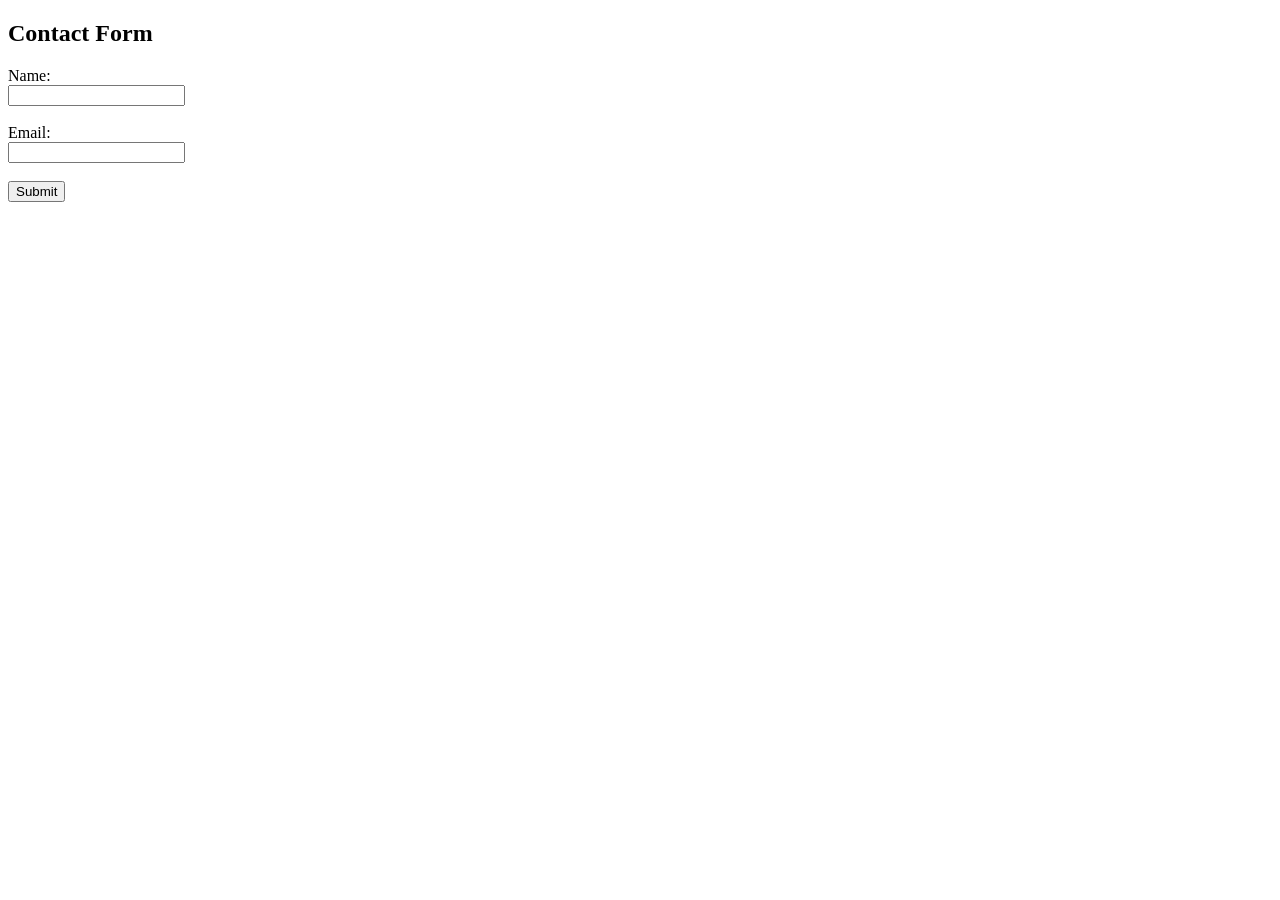
<file: 01-form.html>
<!DOCTYPE html>
<html>
<head>
  <title>Simple Form</title>
</head>
<body>

  <h2>Contact Form</h2>

  <form action="success.html" method="GET">
    
    <label for="name">Name:</label><br>
    <input type="text" id="name" name="name" required><br><br>

    <label for="email">Email:</label><br>
    <input type="email" id="email" name="email" required><br><br>

    <button type="submit">Submit</button>

  </form>

</body>
</html>
</file>
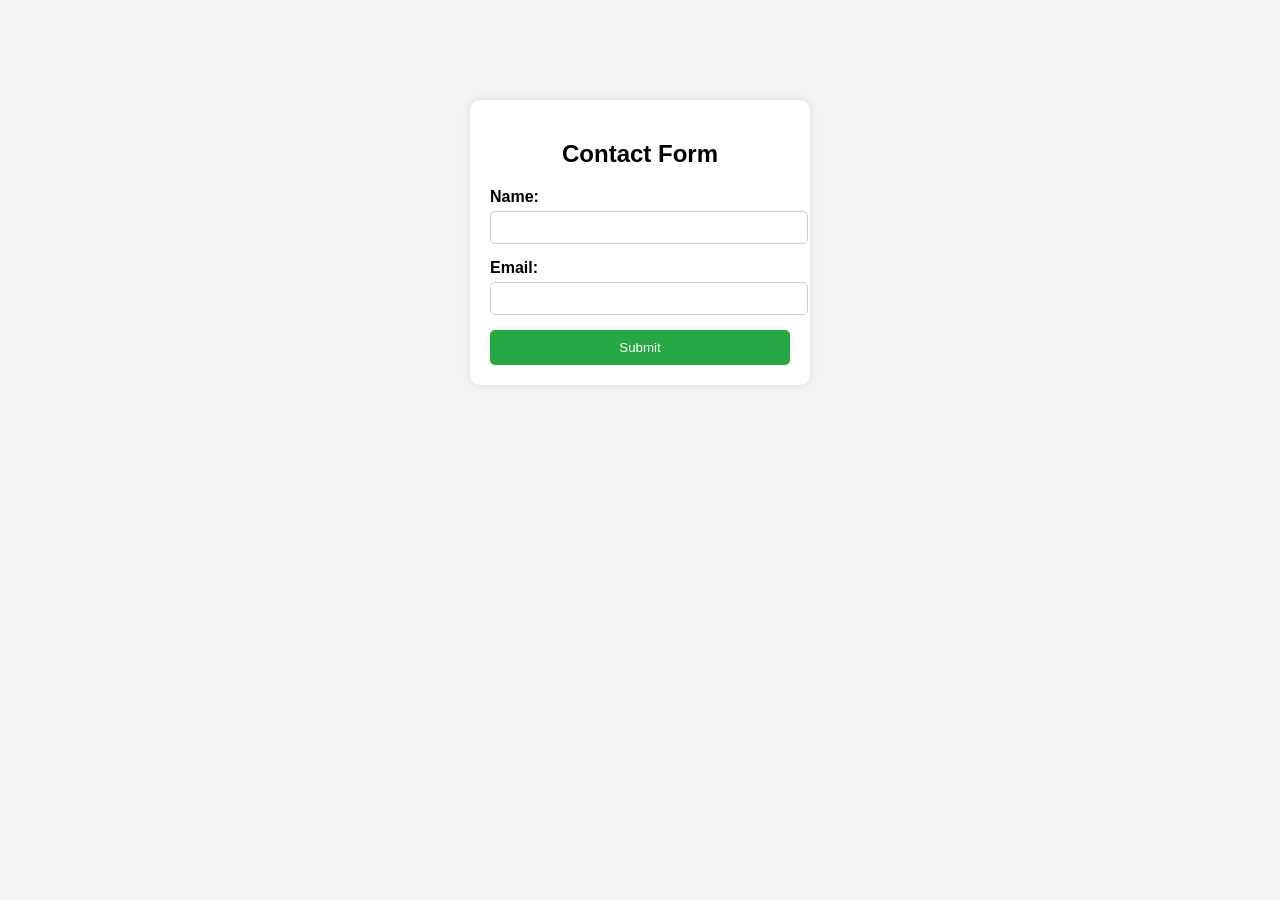
<file: 02-form-in.html>
<!DOCTYPE html>
<html>
<head>
  <title>Styled Form</title>
</head>
<body style="font-family: Arial; background-color: #f4f4f4;">

  <div style="width: 300px; margin: 100px auto; padding: 20px; background: white; border-radius: 10px; box-shadow: 0 0 10px rgba(0,0,0,0.1);">
    
    <h2 style="text-align: center;">Contact Form</h2>

    <form action="success.html" method="GET">

      <label style="font-weight: bold;">Name:</label><br>
      <input 
        type="text" 
        name="name" 
        required
        style="width: 100%; padding: 8px; margin: 5px 0 15px; border: 1px solid #ccc; border-radius: 5px;"
      >

      <label style="font-weight: bold;">Email:</label><br>
      <input 
        type="email" 
        name="email" 
        required
        style="width: 100%; padding: 8px; margin: 5px 0 15px; border: 1px solid #ccc; border-radius: 5px;"
      >

      <button 
        type="submit"
        style="width: 100%; padding: 10px; background-color: #28a745; color: white; border: none; border-radius: 5px; cursor: pointer;"
      >
        Submit
      </button>

    </form>

  </div>

</body>
</html>
</file>
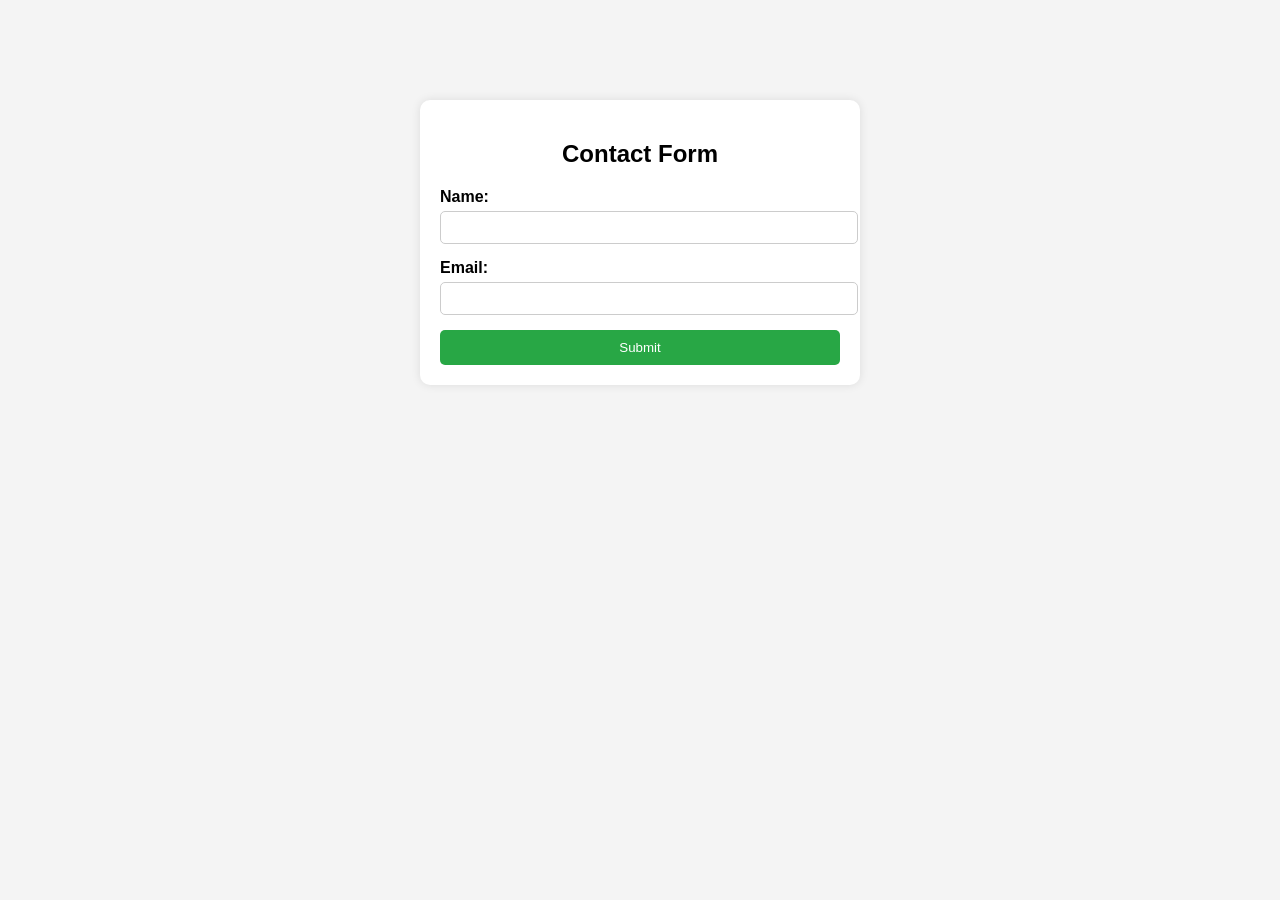
<file: 03-form-style.html>
<!DOCTYPE html>
<html>
<head>
  <title>Styled Form</title>

  <style>
    body {
      font-family: Arial;
      background-color: #f4f4f4;
    }

    .container {
      width: 400px;
      margin: 100px auto;
      padding: 20px;
      background: white;
      border-radius: 10px;
      box-shadow: 0 0 10px rgba(0,0,0,0.1);
    }

    h2 {
      text-align: center;
    }

    label {
      font-weight: bold;
    }

    input {
      width: 100%;
      padding: 8px;
      margin: 5px 0 15px;
      border: 1px solid #ccc;
      border-radius: 5px;
    }

    button {
      width: 100%;
      padding: 10px;
      background-color: #28a745;
      color: white;
      border: none;
      border-radius: 5px;
      cursor: pointer;
    }

    button:hover {
      background-color: #218838;
    }
  </style>

</head>
<body>

  <div class="container">
    
    <h2>Contact Form</h2>

    <form action="success.html" method="GET">

      <label>Name:</label><br>
      <input type="text" name="name" required>

      <label>Email:</label><br>
      <input type="email" name="email" required>

      <button type="submit">Submit</button>

    </form>

  </div>

</body>
</html>
</file>
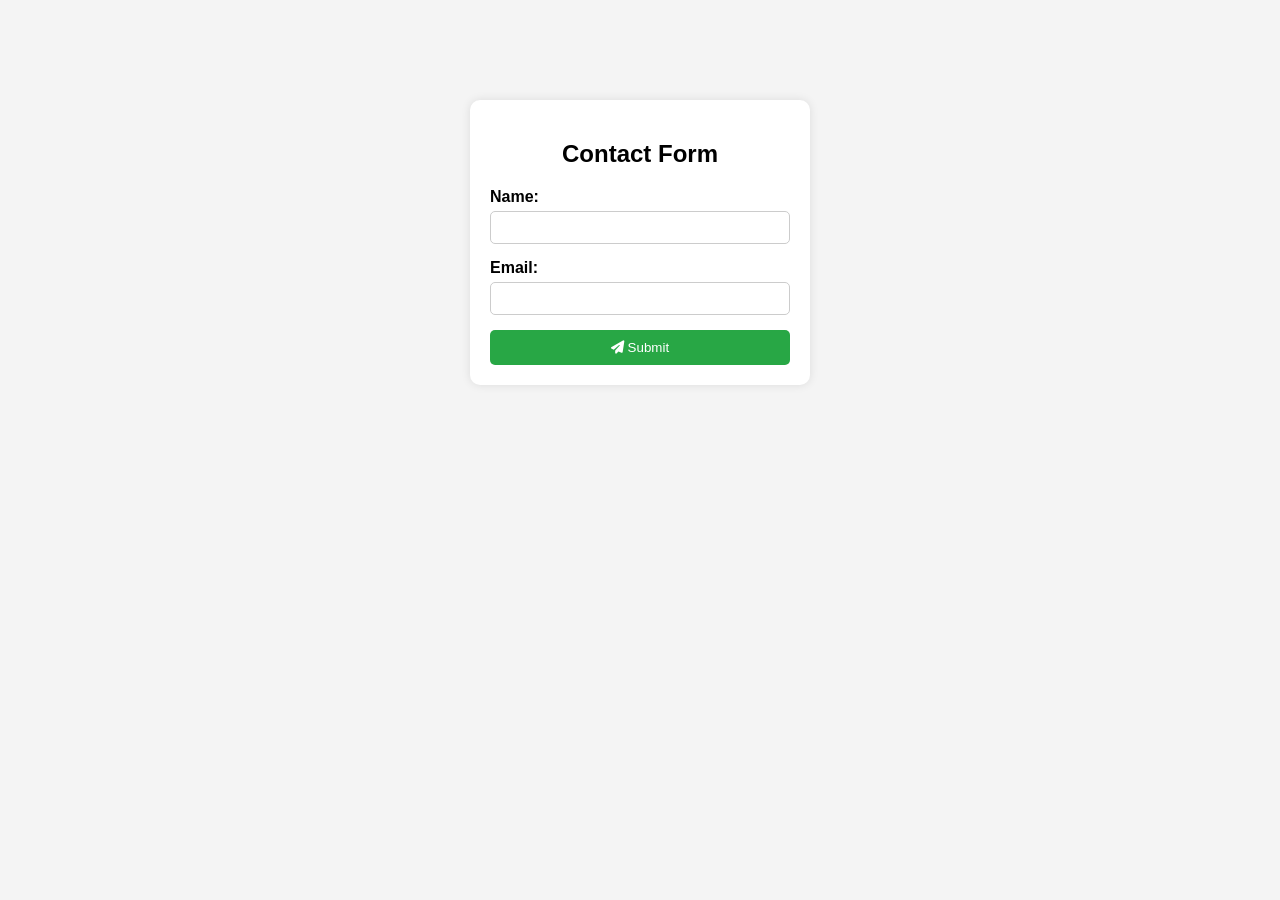
<file: 04-form-css.html>
<!DOCTYPE html>
<html>
<head>
  <title>Styled Css</title>
  <link rel="stylesheet" href="https://cdnjs.cloudflare.com/ajax/libs/font-awesome/6.5.0/css/all.min.css">
  <link rel="stylesheet" href="04-form.css">
</head>
<body>

  <div class="container">
    
    <h2>Contact Form</h2>

    <form action="success.html" method="GET">

      <label>Name:</label><br>
      <input type="text" name="name" required>

      <label>Email:</label><br>
      <input type="email" name="email" required>

      <button type="submit"><i class="fa-solid fa-paper-plane"></i> Submit</button>

    </form>

  </div>

</body>
</html>
</file>
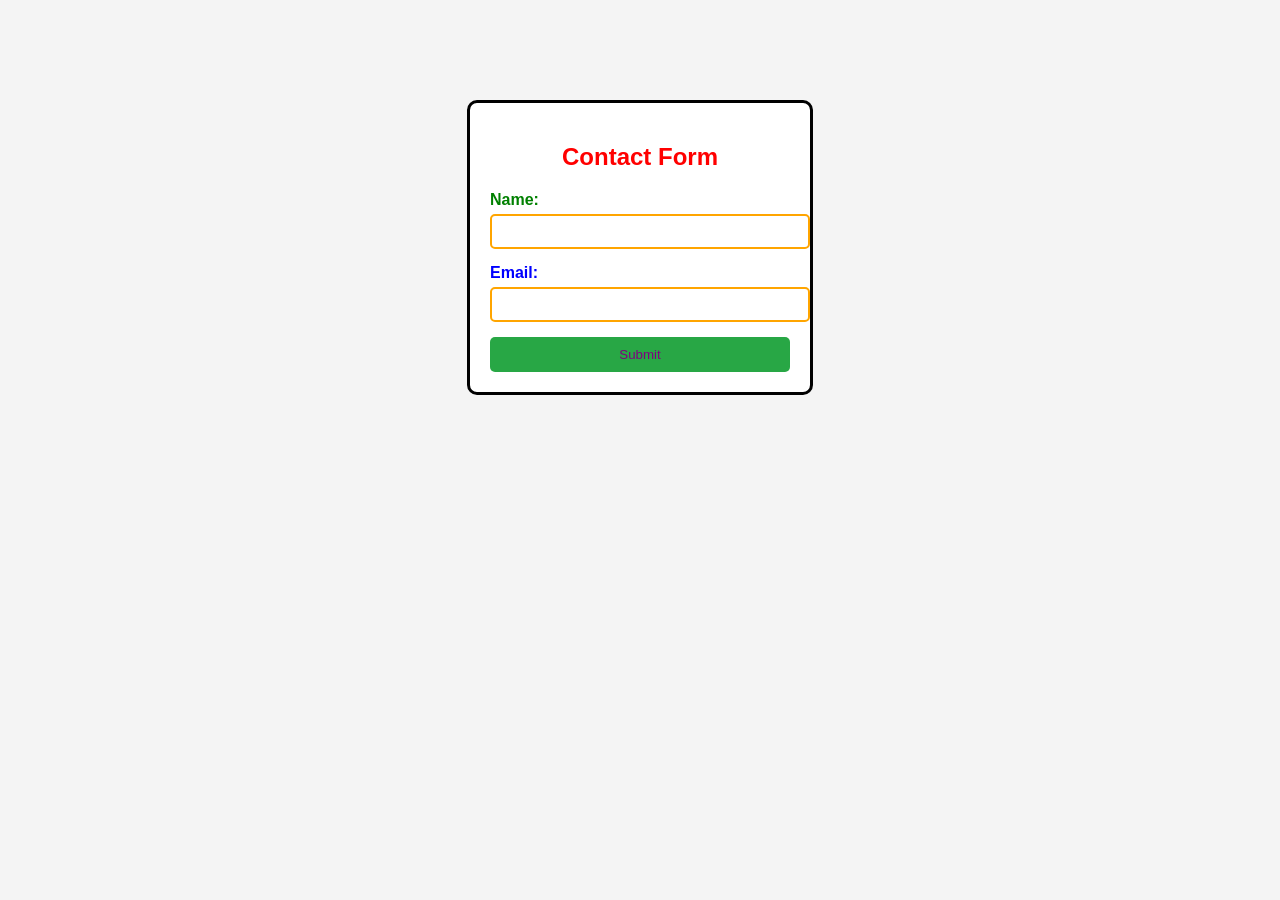
<file: 04-the-form-css-confilcts.html>
<!DOCTYPE html>
<html>
<head>
  <title>Styled Css</title>
  <link rel="stylesheet" href="04-the-form-conflict.css">
</head>
<body>

  <div class="container" id="main-container">
    
    <h2 class="title" id="main-title">Contact Form</h2>

    <form action="success.html" method="GET" class="form">

      <label class="label">Name:</label><br>
      <input type="text" name="name" class="input-field" id="name-input" required>

      <label >Email:</label><br>
      <input type="email" name="email" class="input-field" required>

      <button type="submit" class="btn" id="submit-btn">Submit</button>

    </form>

  </div>

</body>
</html>
</file>
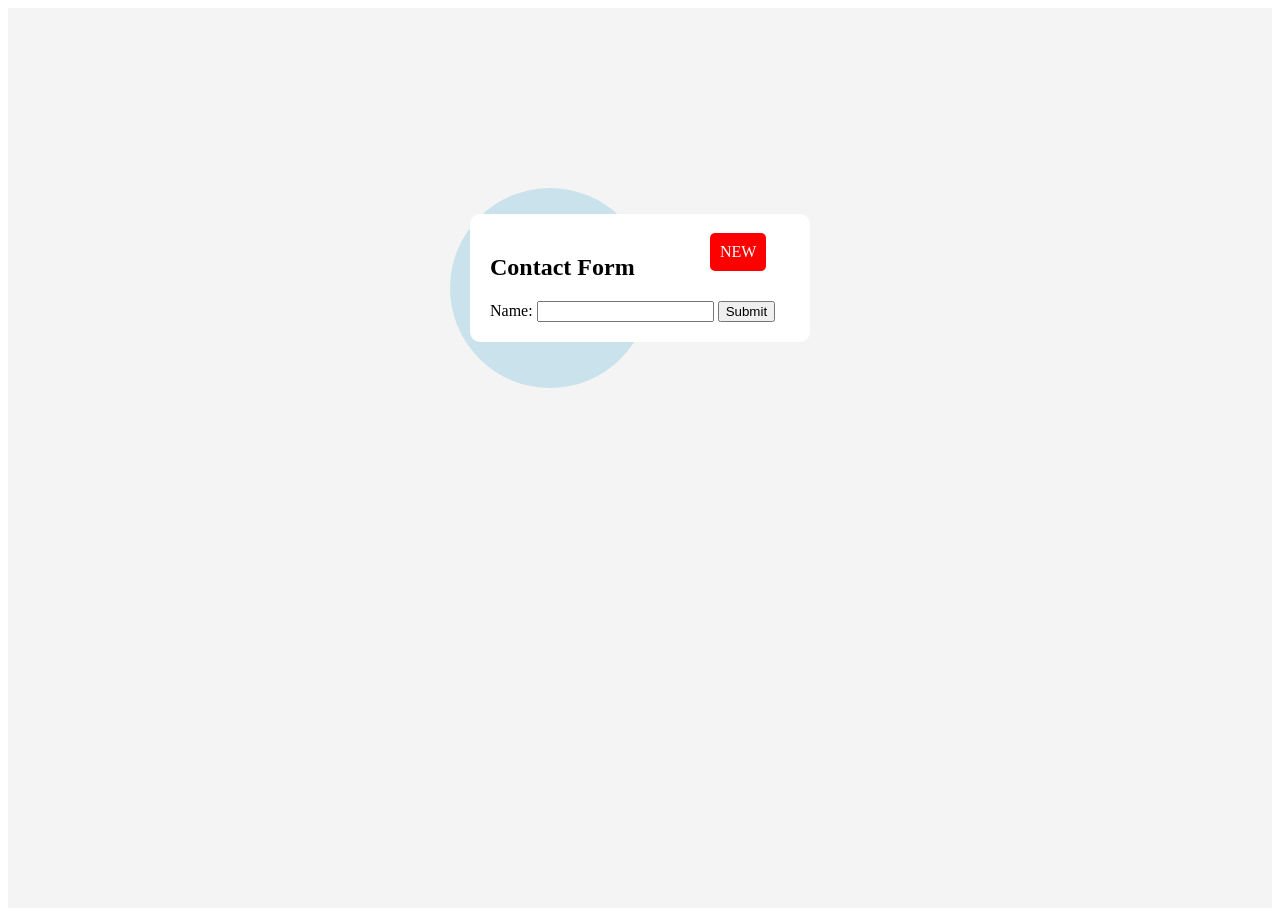
<file: 05-css-rendering-v2.html>
<!DOCTYPE html>
<html lang="en">
<head>
  <meta charset="UTF-8">
  <meta name="viewport" content="width=device-width, initial-scale=1.0">
  <link rel="stylesheet" href="05-css-rendering-v2.css">
  <title>05-css-rendering</title>
</head>
<body>
  <div class="scene">

    <div class="bg-shape"></div>
    <div class="container">
      <h2>Contact Form</h2>
      <form>
        <label>Name:</label>
        <input type="text">
        <button>Submit</button>
      </form>
    </div>
    <div class="overlay">NEW</div>

  </div>  
</body>
</html>
</file>
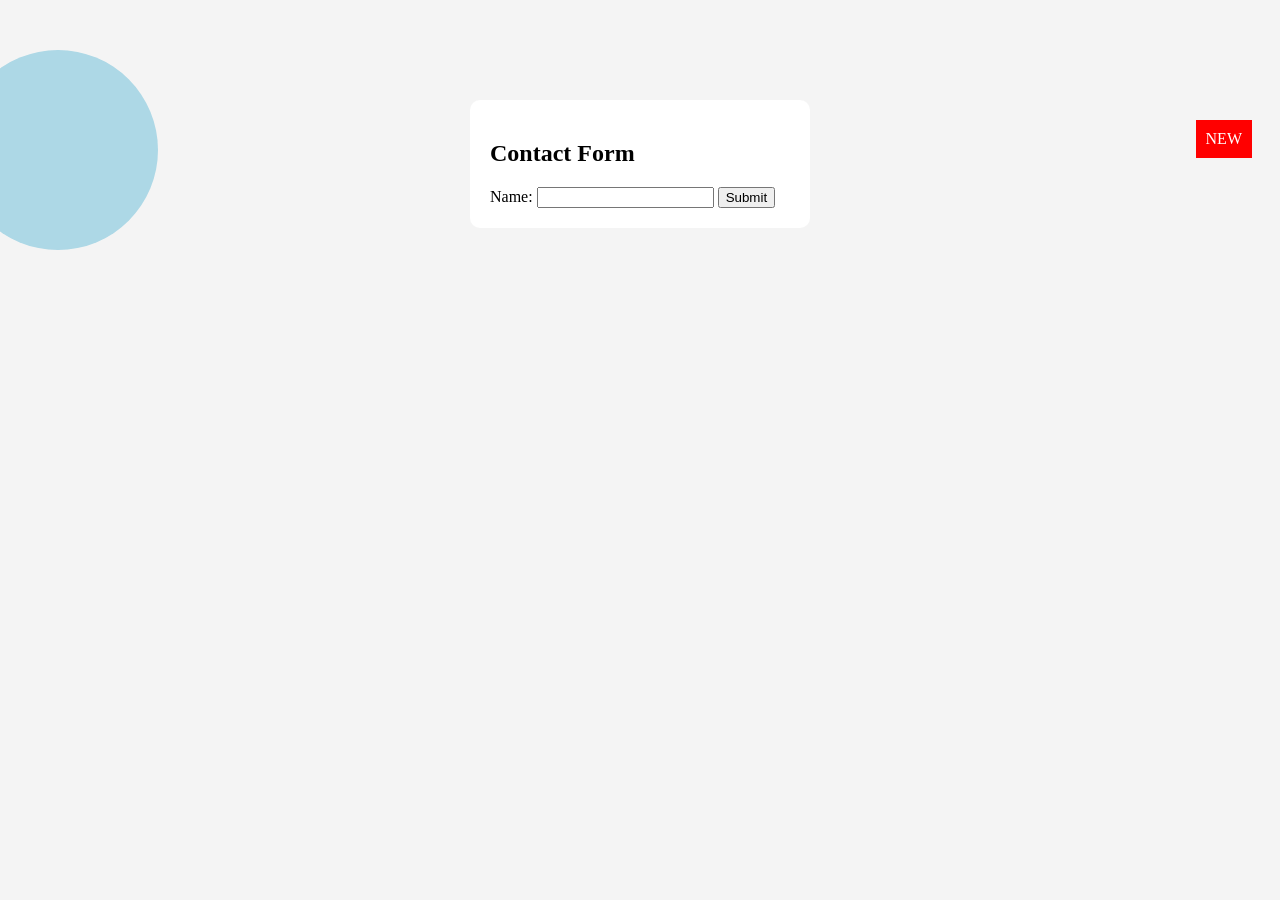
<file: 05-css-rendering.html>
<!DOCTYPE html>
<html lang="en">
<head>
  <meta charset="UTF-8">
  <meta name="viewport" content="width=device-width, initial-scale=1.0">
  <link rel="stylesheet" href="05-css-rendering.css">
  <title>05-css-rendering</title>
</head>
<body>
  <div class="scene">

    <div class="bg-shape"></div>

    <div class="container">
      <h2 id="main-title">Contact Form</h2>

      <form>
        <label>Name:</label>
        <input type="text">

        <button class="btn">Submit</button>
      </form>
    </div>

    <div class="overlay">NEW</div>
  </div>
</body>
</html>
</file>
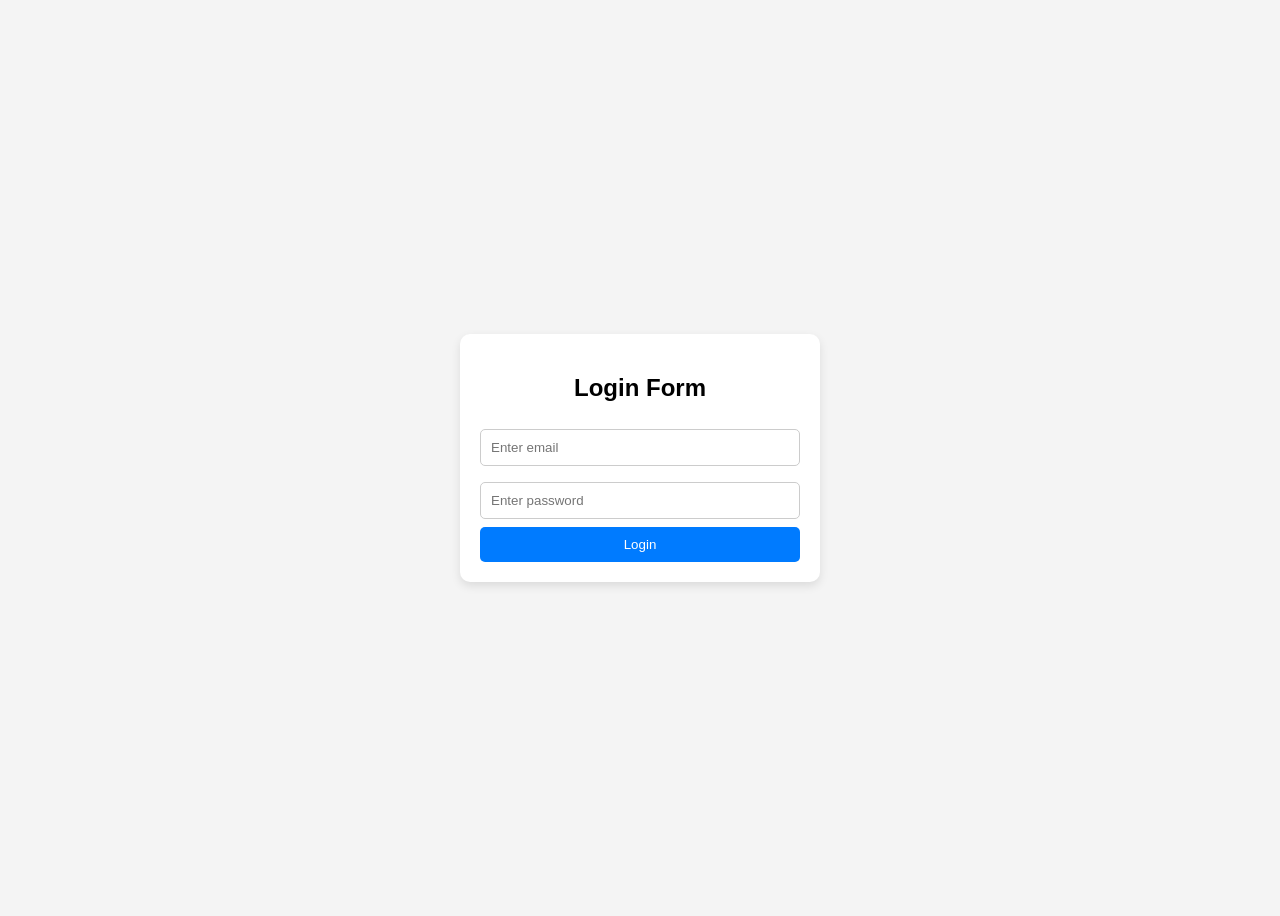
<file: 06-js-dom.html>
<!DOCTYPE html>
<html lang="en">
<head>
  <meta charset="UTF-8" />
  <title>Day 8 - DOM + Events + Forms</title>

  <style>
    body {
      font-family: Arial, sans-serif;
      background: #f4f4f4;
      display: flex;
      justify-content: center;
      align-items: center;
      height: 100vh;
    }

    .container {
      background: white;
      padding: 20px;
      width: 320px;
      border-radius: 10px;
      box-shadow: 0 4px 10px rgba(0,0,0,0.1);
    }

    h2 {
      text-align: center;
    }

    input {
      width: 100%;
      padding: 10px;
      margin: 8px 0;
      border: 1px solid #ccc;
      border-radius: 5px;
      box-sizing: border-box;
    }

    button {
      width: 100%;
      padding: 10px;
      background: #007bff;
      color: white;
      border: none;
      border-radius: 5px;
      cursor: pointer;
    }

    button:hover {
      background: #0056b3;
    }

    .output {
      margin-top: 15px;
      padding: 10px;
      background: #e9f7ef;
      border-left: 4px solid #28a745;
      font-size: 14px;
      display: none;
    }
  </style>
</head>

<body>

  <div class="container">
    <h2>Login Form</h2>

    <form id="loginForm">
      <input type="text" id="email" placeholder="Enter email" />
      <input type="password" id="password" placeholder="Enter password" />
      <button type="submit">Login</button>
    </form>

    <div class="output" id="output"></div>
  </div>

  <script>
    // DOM selection
    const form = document.getElementById("loginForm");
    const emailInput = document.getElementById("email");
    const passwordInput = document.getElementById("password");
    const output = document.getElementById("output");

    // event handling
    form.addEventListener("submit", function (event) {
      event.preventDefault(); // stop page reload

      const email = emailInput.value.trim();
      const password = passwordInput.value.trim();

      // validation
      if (!email) {
        alert("Email is required!");
        return;
      }

      if (!password) {
        alert("Password is required!");
        return;
      }

      // display output
      output.style.display = "block";
      output.innerHTML = `
        <strong>Login Data Captured:</strong><br>
        Email: ${email}<br>
        Password: ${"*".repeat(password.length)}
      `;

      // log to console
      console.log({ email, password });
    });
  </script>

</body>
</html>
</file>
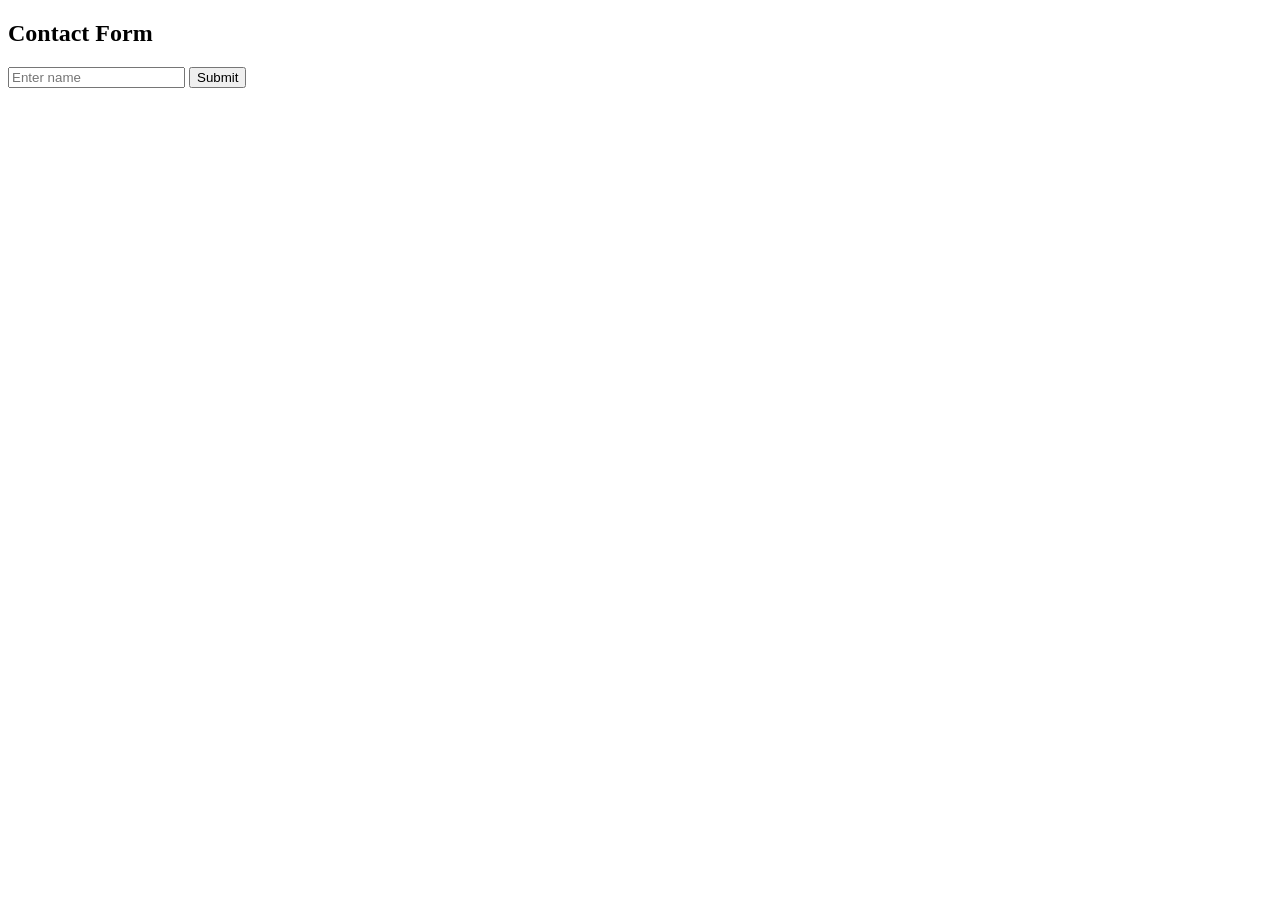
<file: 06-js-infile.html>
<!DOCTYPE html>
<html>
<body>

  <h2>Contact Form</h2>

  <form onsubmit="handleSubmit(event)">
    <input type="text" id="name" placeholder="Enter name">
    <button type="submit">Submit</button>
  </form>

  <script>
    function handleSubmit(event) {
      event.preventDefault();

      let name = document.getElementById("name").value;
      alert("Hello " + name);
    }
  </script>

</body>
</html>
</file>
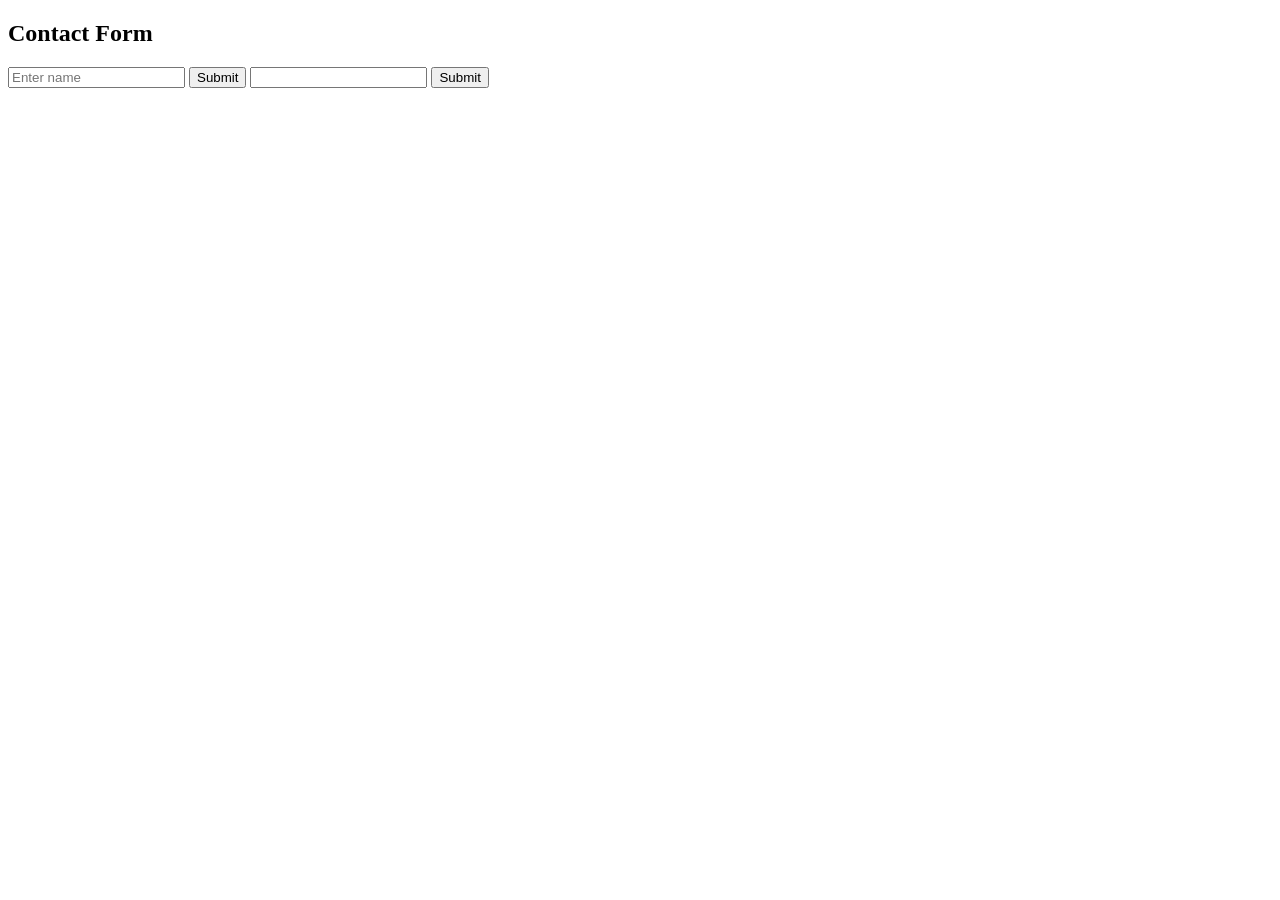
<file: js-sample.html>
<!DOCTYPE html>
<html>
<body>

  <h2>Contact Form</h2>

  <!-- <form > -->
    <input type="text" id="name" placeholder="Enter name" />
    <button type="submit">Submit</button>
    <input type="text" id="name1" />
    <button onclick="showName()">Submit</button>
    <p id="output"></p>

  <!-- </form> -->

  <script src="js-sample.js" />
  



</body>
</html>
</file>
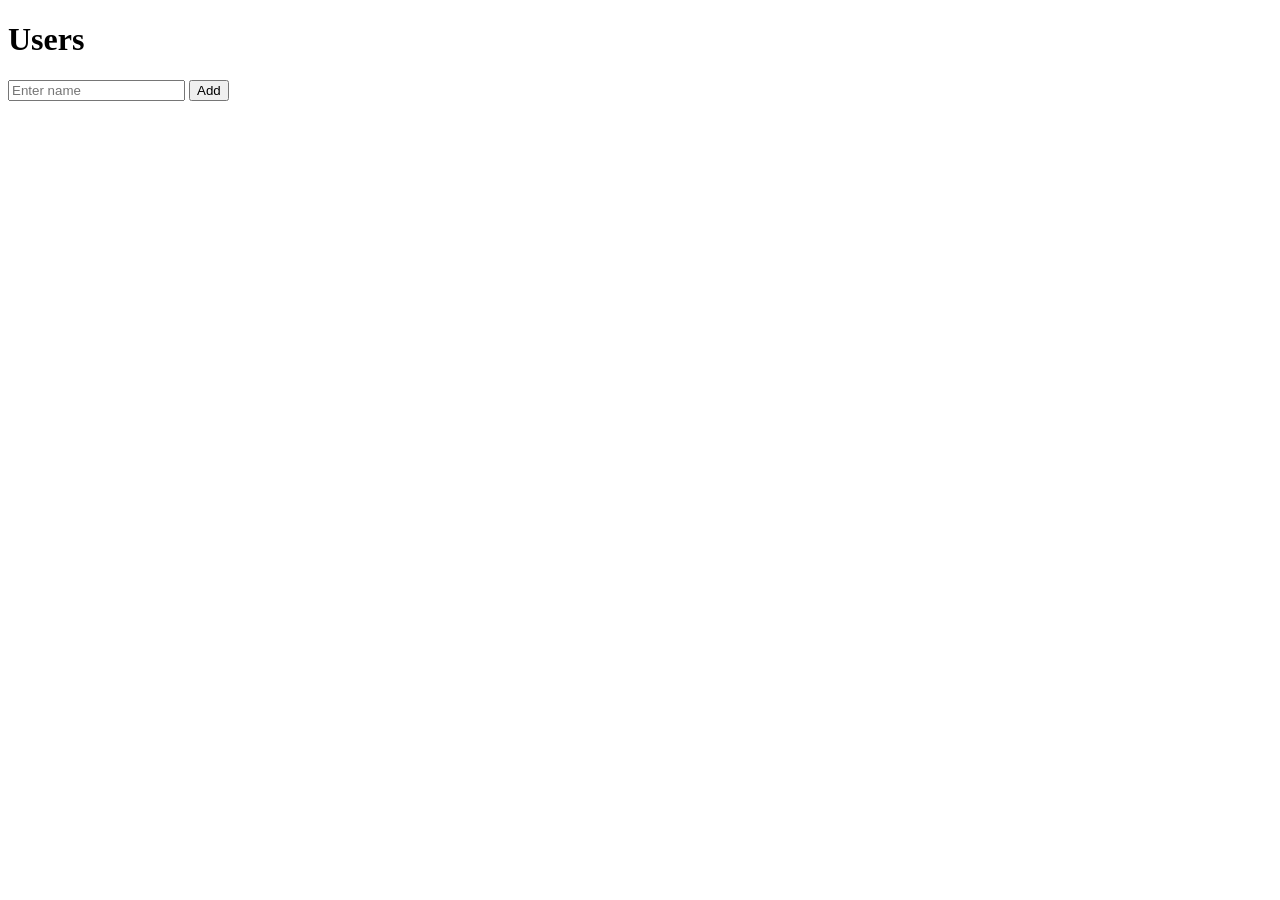
<file: javascript/05022026/index-v0.html>
<!DOCTYPE html>
<html>
<head>
  <title>CRUD App</title>
</head>
<body>

  <h1>Users</h1>

  <input type="text" id="nameInput" placeholder="Enter name" />
  <button onclick="addUser()">Add</button>

  <ul id="userList"></ul>

  <script src="script-v0.js"></script>
</body>
</html>
</file>
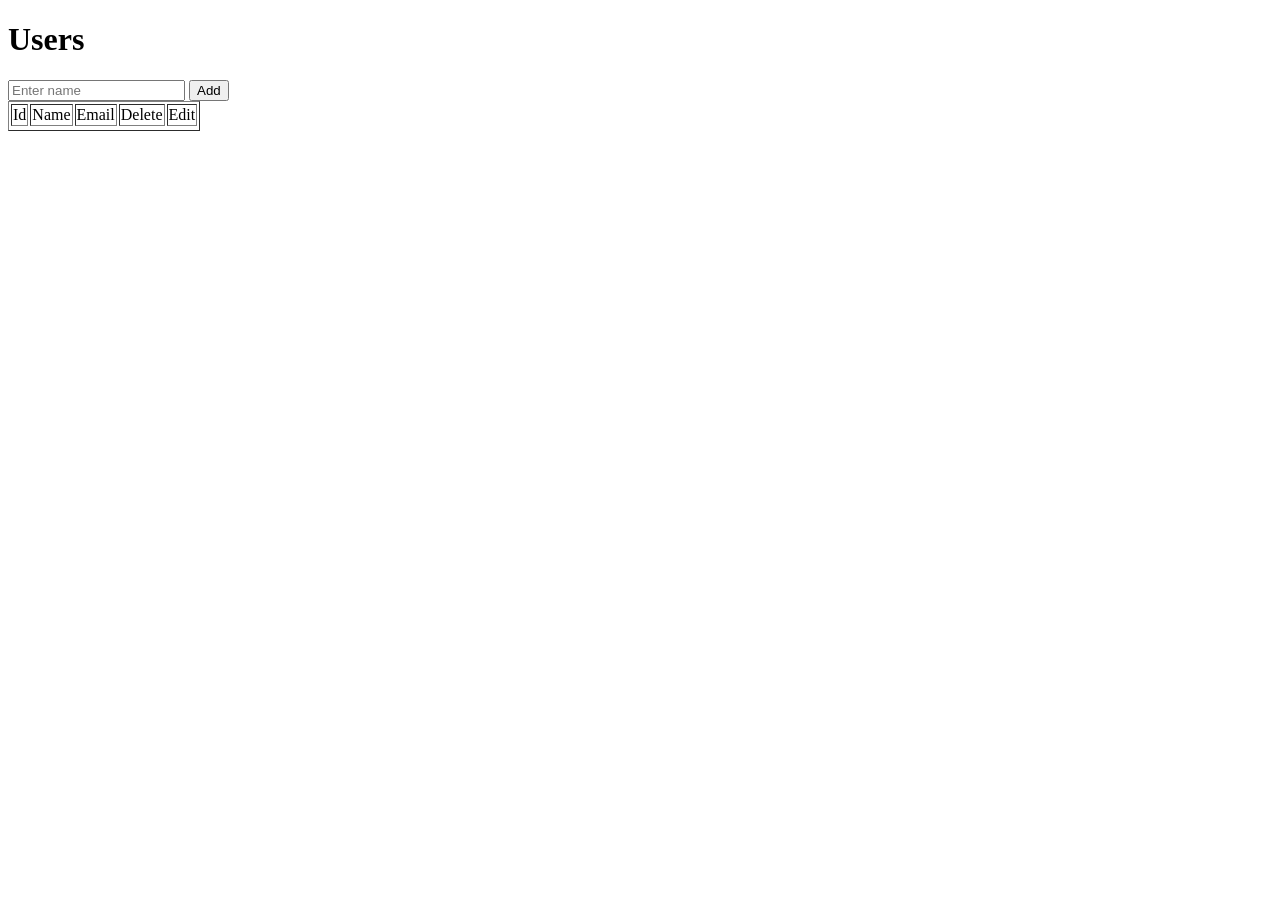
<file: javascript/05022026/index-v1.html>
<!DOCTYPE html>
<html>
<head>
  <title>CRUD App</title>
</head>
<body>

  <h1>Users</h1>

  <input type="text" id="nameInput" placeholder="Enter name" />
  <button onclick="addUser()">Add</button>
  
  <table border = 1>
    <tr>
      <td>Id</td>
      <td>Name</td>
      <td>Email</td>
      <td>Delete</td>
      <td>Edit</td>    
    </tr>

    <tr id="userList"></tr>
  </table>
  

  <script src="script-v1.js"></script>
</body>
</html>
</file>
<file: 04-form.css>
body {
      font-family: Arial;
      background-color: #f4f4f4;
    }

    .container {
      width: 300px;
      margin: 100px auto;
      padding: 20px;
      background: white;
      border-radius: 10px;
      box-shadow: 0 0 10px rgba(0,0,0,0.1);
    }

    h2 {
      text-align: center;
    }

    label {
      font-weight: bold;
    }

    input {
      width: 100%;
      padding: 8px;
      margin: 5px 0 15px;
      border: 1px solid #ccc;
      border-radius: 5px;
      box-sizing: border-box;
    }

    button {
      width: 100%;
      padding: 10px;
      background-color: #28a745;
      color: white;
      border: none;
      border-radius: 5px;
      cursor: pointer;
    }

    button:hover {
      background-color: #218838;
    }
</file>
<file: 04-the-form-conflict.css>
/* =========================
   1. ELEMENT SELECTORS (LOW PRIORITY)
   ========================= */

body {
  font-family: Arial;
  background-color: #f4f4f4;
}

h2 {
  text-align: center;
  color: black;
}

/* label element */
label {
  font-weight: bold;
  color: blue;
}

/* input element */
input {
  width: 100%;
  padding: 8px;
  margin: 5px 0 15px;
  border: 1px solid #ccc;
  border-radius: 5px;
}

/* button element */
button {
  width: 100%;
  padding: 10px;
  background-color: gray;
  color: white;
  border: none;
  border-radius: 5px;
}

/* =========================
   2. CLASS SELECTORS (MEDIUM PRIORITY)
   ========================= */

.container {
  width: 300px;
  margin: 100px auto;
  padding: 20px;
  background: white;
  border-radius: 10px;
}

/* overrides label element */
.label {
  color: green;
}

/* overrides input element */
.input-field {
  border: 2px solid orange;
}

/* overrides button element */
.btn {
  background-color: #28a745;
}

/* hover still works */
.btn:hover {
  background-color: #218838;
  cursor: pointer;
  color: white;
}

/* =========================
   3. ID SELECTORS (HIGHEST PRIORITY)
   ========================= */

#main-title {
  color: red;
}

/* THIS WILL OVERRIDE .container */
#main-container {
  border: 3px solid black;
}

/* overrides .btn and button */
#submit-btn {
  color: purple;
}

/* hover still works */
.btn:hover {
  background-color: #f4f4f4;
}
</file>
<file: 05-css-rendering-v2.css>
/* =========================
   SCENE WRAPPER (KEY FIX)
   ========================= */

.scene {
  position: relative;
  width: 100%;
  height: 100vh;

  display: flex;
  justify-content: center;
  align-items: center;

  background-color: #f4f4f4;
}

/* =========================
   BACKGROUND SHAPE
   ========================= */

.bg-shape {
  position: absolute;

  top: 20%;
  left: 35%;

  width: 200px;
  height: 200px;

  background-color: lightblue;
  border-radius: 50%;

  z-index: 0;
  opacity: 0.6;
}

/* =========================
   MAIN CONTAINER (MIDDLE LAYER)
   ========================= */

.container {
  top: -20%;
  width: 300px;
  padding: 20px;

  background: white;
  border-radius: 10px;

  position: relative;
  z-index: 1;
}

/* =========================
   OVERLAY (TOP LAYER)
   ========================= */

.overlay {
  position: absolute;

  top: 25%;
  right: 40%;

  background: red;
  color: white;

  padding: 10px;
  border-radius: 5px;

  z-index: 2;
}
</file>
<file: 05-css-rendering.css>
/* =========================
   4. LAYERING (BACKGROUND / FOREGROUND)
   ========================= */

/* BACKGROUND LAYER */
body {
  background-color: #f4f4f4;
  position: relative;
}

/* BACKGROUND DECOR OBJECT */
.bg-shape {
  position: absolute;
  top: -50px;
  left: -50px;
  width: 200px;
  height: 200px;
  background-color: lightblue;
  border-radius: 50%;

  z-index: 0;
}

.container {
  width: 300px;
  margin: 100px auto;
  padding: 20px;
  background: white;
  border-radius: 10px;

  position: relative;
  z-index: 1;
}

.overlay {
  position: absolute;
  top: 20px;
  right: 20px;

  background: red;
  color: white;
  padding: 10px;

  z-index: 2;
}
</file>
